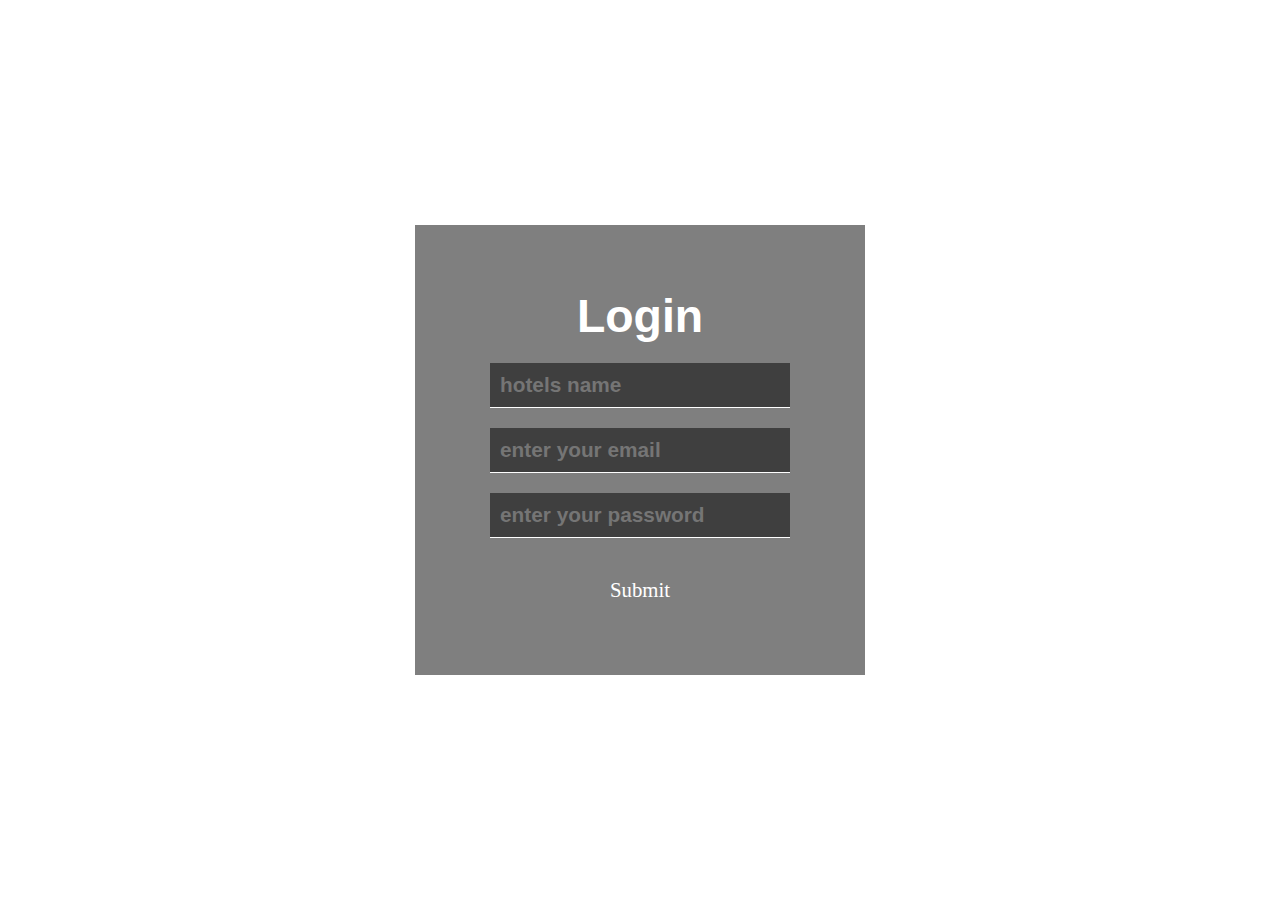
<file: index.html>
<!DOCTYPE html>
<html lang="en">
<head>
    <meta charset="UTF-8">
    <meta http-equiv="X-UA-Compatible" content="IE=edge">
    <meta name="viewport" content="width=device-width, initial-scale=1.0">
    <title>Sign in | Restaurants</title>
    <link rel="icon" href="favicon (1).ico">
    <link rel="stylesheet" href="index.css">
</head>
<body>
    <div class="back-img">
        <div class="login">
            <h1>Login</h1>
            <form action="noaction.php">
                <div class="form-controll">
                    <input type="name" name="name" placeholder="hotels name" >
                </div>
                <div class="form-controll">
                    <input type="email" name="email" placeholder="enter your email" >
                </div>
                <div class="form-controll">
                    <input type="password" name="password" placeholder="enter your password" >
                </div>
            </form>
            <a href="code/main-page.html" class="btn">Submit</a>
        </div>
    </div>
</body>
</html>
</file>
<file: index.css>
*{
    margin: 0;
    padding: 0;
    box-sizing: border-box;
}
.back-img{
    height: 100vh;
    background-image: url("https://thumbs.dreamstime.com/b/wedding-table-setup-outdoor-dinner-ceremony-48697379.jpg");
    background-position: center center;
    background-size: cover;
    display: flex;
    justify-content: center;
    align-items: center;
}
.login{
    height: 450px;
    width: 450px;
    background-color: rgba(0, 0, 0, 0.5);
    display: flex;
    flex-direction: column;
    justify-content: center;
    align-items: center;
    overflow: hidden;
}
.login h1{
    color: white;
    font-family: 'Trebuchet MS', 'Lucida Sans Unicode', 'Lucida Grande', 'Lucida Sans', Arial, sans-serif;
    font-size: 2.9rem;
}
.login .form-controll{
    margin: 20px 0px;
}
.login .form-controll input{
    color: white;
    padding: 10px;
    width: 300px;
    border: 0;
    background-color: rgba(0, 0, 0, 0.5);
    border-bottom: 1px solid white;
    outline: none;
    font-weight: bold;
    font-size: 1.3rem;
} 
.login .btn{
    text-decoration: none;
    color: white;
    padding: 10px;
    border-radius: 10px;
    margin-top: 10px;
    width: 100px;
    text-align: center;
    font-size: 1.3rem;
}
.login .form-controll input:hover{
    border: 0;
    border-radius: 10px;
    border-bottom: 2px solid yellow;
}
.login .btn:hover{
    border: 0;
    border-bottom: 2px solid yellow;
    font-size: bold;
}
</file>
